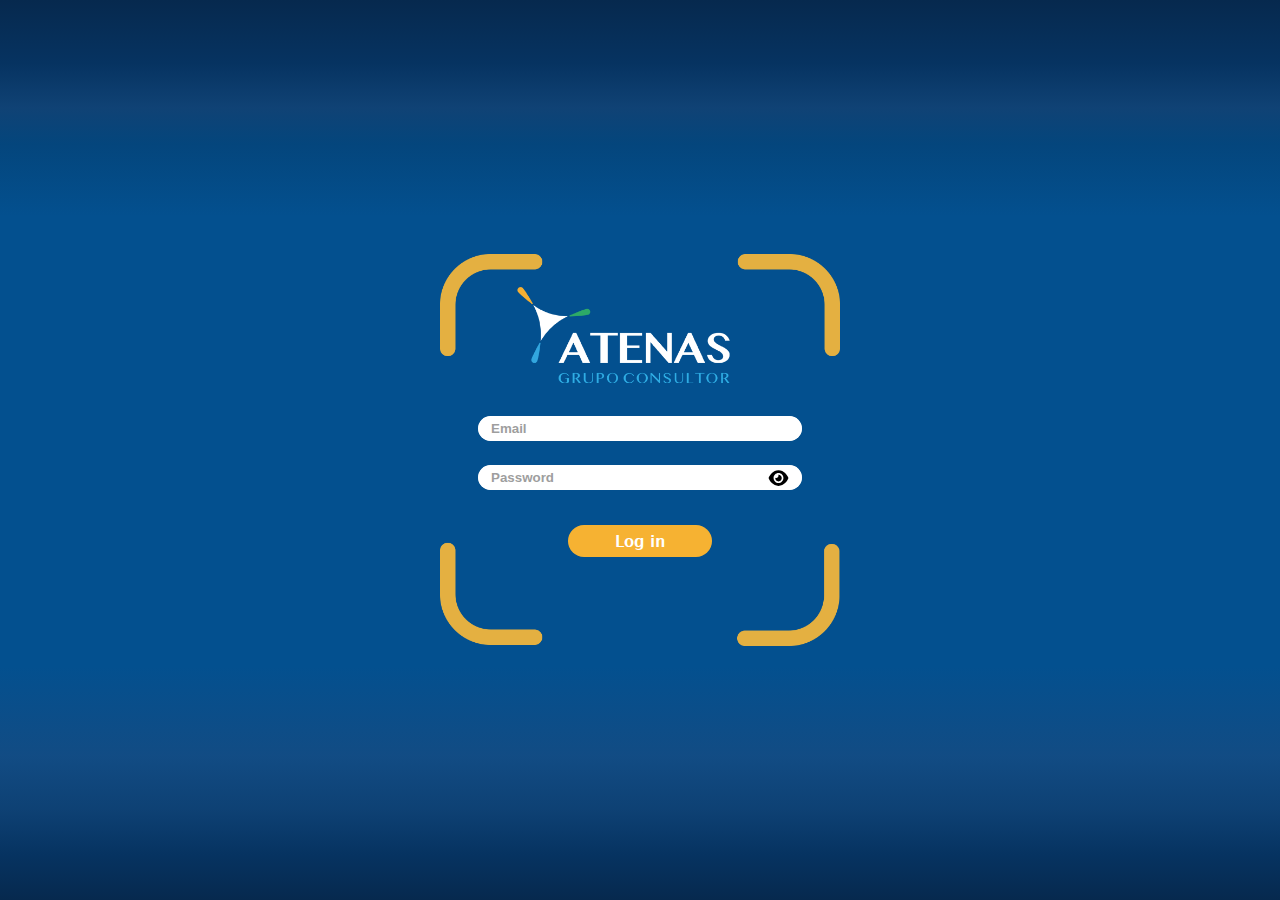
<file: index.html>
<!DOCTYPE html>
<html lang="en">

<head>
    <meta charset="UTF-8">
    <meta http-equiv="X-UA-Compatible" content="IE=edge">
    <meta name="viewport" content="width=device-width, initial-scale=1.0">

    <link rel="shortcut icon" href="./landing/Images/ATS_LOGO_VECTOR-02.png" type="image/x-icon">
    <link rel="stylesheet" href="./landing/CSS/style.css">


    <title>|ATENAS| Log in</title>
</head>

<body>
    <main>
        <section class="card">
            <div class="card-login">
                <form action="log in" method="post" class="form-body">
                    <div class="form">
                        <div class="form-group">
                            <input type="email" name="email" class="form-control" id="exampleInputEmail1" placeholder="Email">
                        </div>
                        <div class="form-group">
                            <input type="password" name="password" class="form-control" id="exampleInputPassword1" placeholder="Password">
                            <img id="solid" class="eye-show" onclick="mostrarPWD()" src="./landing/favicon/eye-solid.svg" alt="Mostrar Contraseña">
                            <img onclick="mostrarPWD()" style="visibility: hidden;" id="slash" class="eye-show" src="./landing/favicon/eye-slash-solid.svg" alt="Mostrar Contraseña">

                        </div>
                    </div>
                    <div class="buttons">
                        <button onclick=Login() type="button" class="interaction log-in"><a href="./home.html">Log in</a></button>
                    </div>
                </form>
            </div>

        </section>

    </main>
    <script>
        // ---- script show password ---- //
        const eye_solid = document.getElementById('solid');
        const eye_slash = document.getElementById('slash');

        eye_solid.addEventListener('click', () => {
            eye_slash.style.visibility = "visible";
            eye_solid.style.visibility = "hidden"
        });
        eye_slash.addEventListener('click', () => {
            eye_solid.style.visibility = "visible"
            eye_slash.style.visibility = "hidden"
        })

        function mostrarPWD() {
            var x = document.getElementById("exampleInputPassword1");
            if (x.type === "password") {
                x.type = "text";
            } else {
                x.type = "password";
            }
        }
    </script>
</body>

</html>
</file>
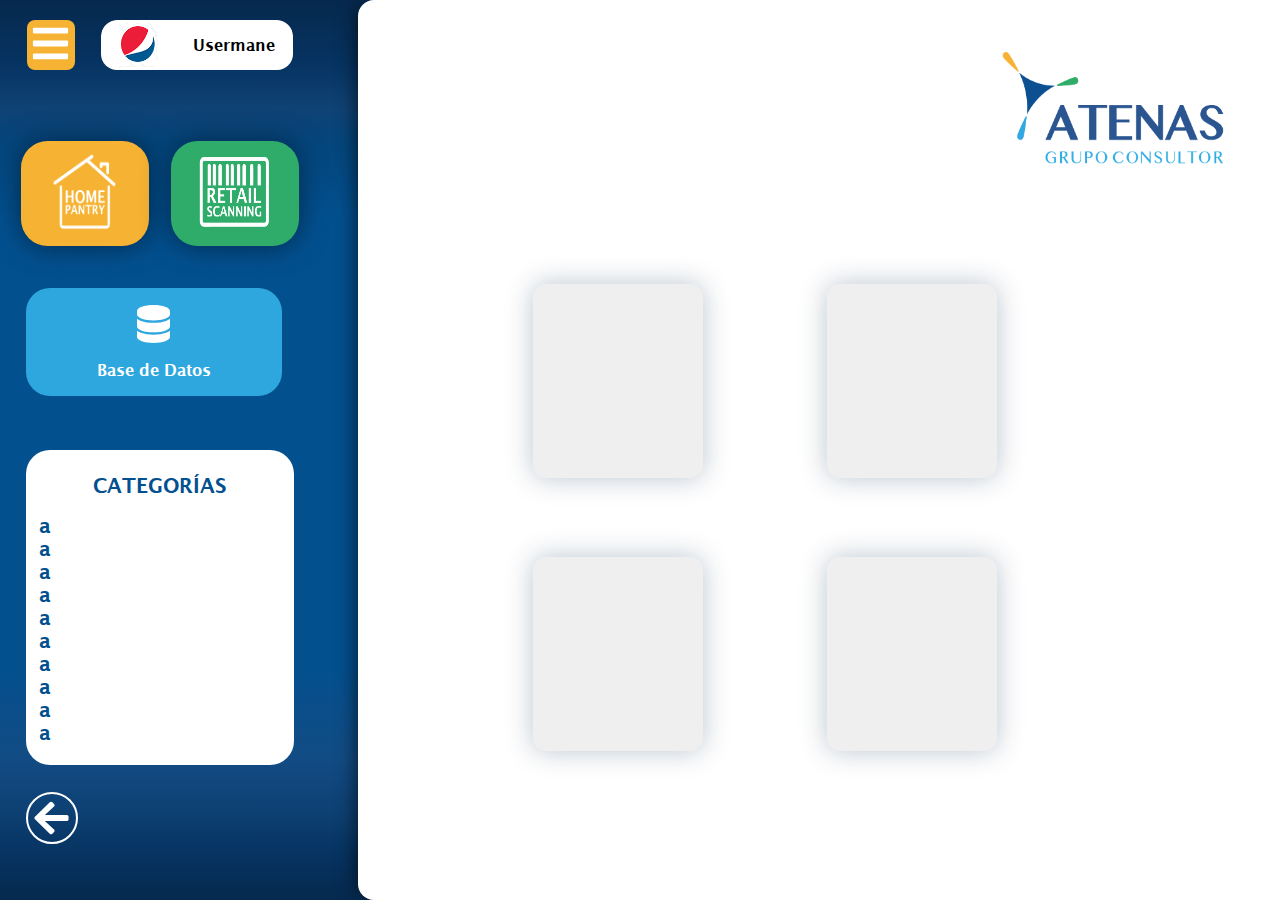
<file: data-shortcut.html>
<!DOCTYPE html>
<html lang="en">

<head>
    <meta charset="UTF-8">
    <meta http-equiv="X-UA-Compatible" content="IE=edge">
    <meta name="viewport" content="width=device-width, initial-scale=1.0">

    <link rel="stylesheet" href="./landing/CSS/style-data-shortcut.css">

    <title>Document</title>
</head>

<body>
    <main>
        <header class="components-header">

            <img class="atenas-logo" src="./landing/Images/logo-atenas_blanco.png" alt="Atenas Grupo Consultor">
            <img class="logo-atenas" src="./landing/Images/ATS_Logo-Atenas.png" alt="Atenas Grupo Consultor">
        </header>
        <aside id="select-of-categories">
            <div id="select">
                <img src="./landing/favicon/caret-down-solid.svg" alt="Desplegar Categorías">
                <p>
                    CATEGORÍAS
                </p>

                <div id="options-of-selection">
                    <p>a</p>
                    <p>a</p>
                    <p>a</p>
                    <p>a</p>
                    <p>a</p>
                    <p>a</p>
                    <p>a</p>
                    <p>a</p>
                    <p>a</p>
                    <p>a</p>
                    <p>a</p>
                    <p>a</p>
                    <p>a</p>
                    <p>a</p>
                </div>
            </div>


        </aside>
        <article class="services">
            <section class="primary-services">
                <button class="home">
                    <a href="data-shortcut.html?name=Reporte-Express/Home-Pantry">
                       <img onclick="change()" id="home-pantry" src="./landing/Images/logos_BLANCO-homepantry.png" alt="Home Pantry">
                    </a>
            </button>

                <button class="scanning">
                <a href="data-shortcut.html?name=Reporte-Express/Restail-Scanning" >
                    <img onclick="change()"  id="retailscanning" src="./landing/Images/logos_BLANCO-retailsscanning.png" alt="Retail Scanning">
                </a>
            </button>

            </section>
            <article id="database">
                <a href="./data.html">
                    <img src="./landing/favicon/database-solid.svg" alt="Database">
                    <p>Base de Datos</p>
                </a>

            </article>
            <section class="complementary-services">
                <div class="buttons-complementary" id="buttons-complementary">

                    <aside id="modal">

                    </aside>

                    <button id="icon-uno">
                        <div id="element-icon-uno"></div>
                        <div  id="infouno"></div>                        

                    </button>

                    <button id="icon-dos"> 
                        <div id="element-icon-dos"></div>
                        <div  id="infodos"></div> 
                    </button>

                    <button id="icon-cuatro"> 
                        <div id="element-icon-tres"></div>
                        <div  id="infotres"></div> 
                    </button>
                    <button id="icon-tres">
                        <div id="element-icon-cuatro"></div>
                        <div  id="infocuatro"></div> 
                    </button>

                </div>
            </section>
            <button id="previous">
                <a href="./home.html">
                    <img src="./landing/favicon/arrow-left-solid.svg" alt="Previous Page">
                </a>
            </button>
        </article>

        <aside class="modificable" id="desplegable">
            <div class="user" id="boton">
                <div class="content-user">
                    <img src="./landing/Images/provisional.png" alt="Menu">
                    <p>Usermane</p>
                </div>
            </div>

            <div class="content-modi">
                <div class="bottons-menu">
                    <img id="cancel-menu" src="./landing/favicon/times-solid.svg" alt="Cancel Menu Icon">
                    <img id="menu" src="./landing/favicon/bars-solid-movile.svg" alt="Menu Icon">
                </div>
                <div class="home-page" id="home-paage">
                    <svg id="home-page" aria-hidden="true" focusable="false" data-prefix="fas" data-icon="home" class="svg-inline--fa fa-home fa-w-18" role="img" xmlns="http://www.w3.org/2000/svg" viewBox="0 0 576 512">
                        <path id="home-page-int"  fill="#fff" d="M280.37 148.26L96 300.11V464a16 16 0 0 0 16 16l112.06-.29a16 16 0 0 0 15.92-16V368a16 16 0 0 1 16-16h64a16 16 0 0 1 16 16v95.64a16 16 0 0 0 16 16.05L464 480a16 16 0 0 0 16-16V300L295.67 148.26a12.19 12.19 0 0 0-15.3 0zM571.6 251.47L488 182.56V44.05a12 12 0 0 0-12-12h-56a12 12 0 0 0-12 12v72.61L318.47 43a48 48 0 0 0-61 0L4.34 251.47a12 12 0 0 0-1.6 16.9l25.5 31A12 12 0 0 0 45.15 301l235.22-193.74a12.19 12.19 0 0 1 15.3 0L530.9 301a12 12 0 0 0 16.9-1.6l25.5-31a12 12 0 0 0-1.7-16.93z"></path>
                    </svg>

                </div>
                <div class="user-icon" id="user-icoon">
                    <svg id="user-icon" aria-hidden="true" focusable="false" data-prefix="fas" data-icon="user" class="svg-inline--fa fa-user fa-w-14" role="img" xmlns="http://www.w3.org/2000/svg" viewBox="0 0 448 512">
                        <path id="user-icon-int" fill="#fff" d="M224 256c70.7 0 128-57.3 128-128S294.7 0 224 0 96 57.3 96 128s57.3 128 128 128zm89.6 32h-16.7c-22.2 10.2-46.9 16-72.9 16s-50.6-5.8-72.9-16h-16.7C60.2 288 0 348.2 0 422.4V464c0 26.5 21.5 48 48 48h352c26.5 0 48-21.5 48-48v-41.6c0-74.2-60.2-134.4-134.4-134.4z"></path>
                    </svg>
                </div>

            </div>

        </aside>

        <section class="menu" id="menu-des">
            <ul>
                <li> <a href="#">ELEMENTO DE LISTA</a> </li>
                <li> <a href="#">ELEMENTO DE LISTA</a> </li>
                <li> <a href="#">ELEMENTO DE LISTA</a> </li>
                <li> <a href="#">ELEMENTO DE LISTA</a> </li>
                <li> <a href="#">ELEMENTO DE LISTA</a> </li>
                <li> <a href="#">ELEMENTO DE LISTA</a> </li>
                <li> <a href="#">ELEMENTO DE LISTA</a> </li>
                <li> <a href="./index.html">Sign Out</a> </li>
            </ul>
        </section>


    </main>
    <script src="./landing/Js/data-shortcut.js"></script>



</body>

</html>
</file>
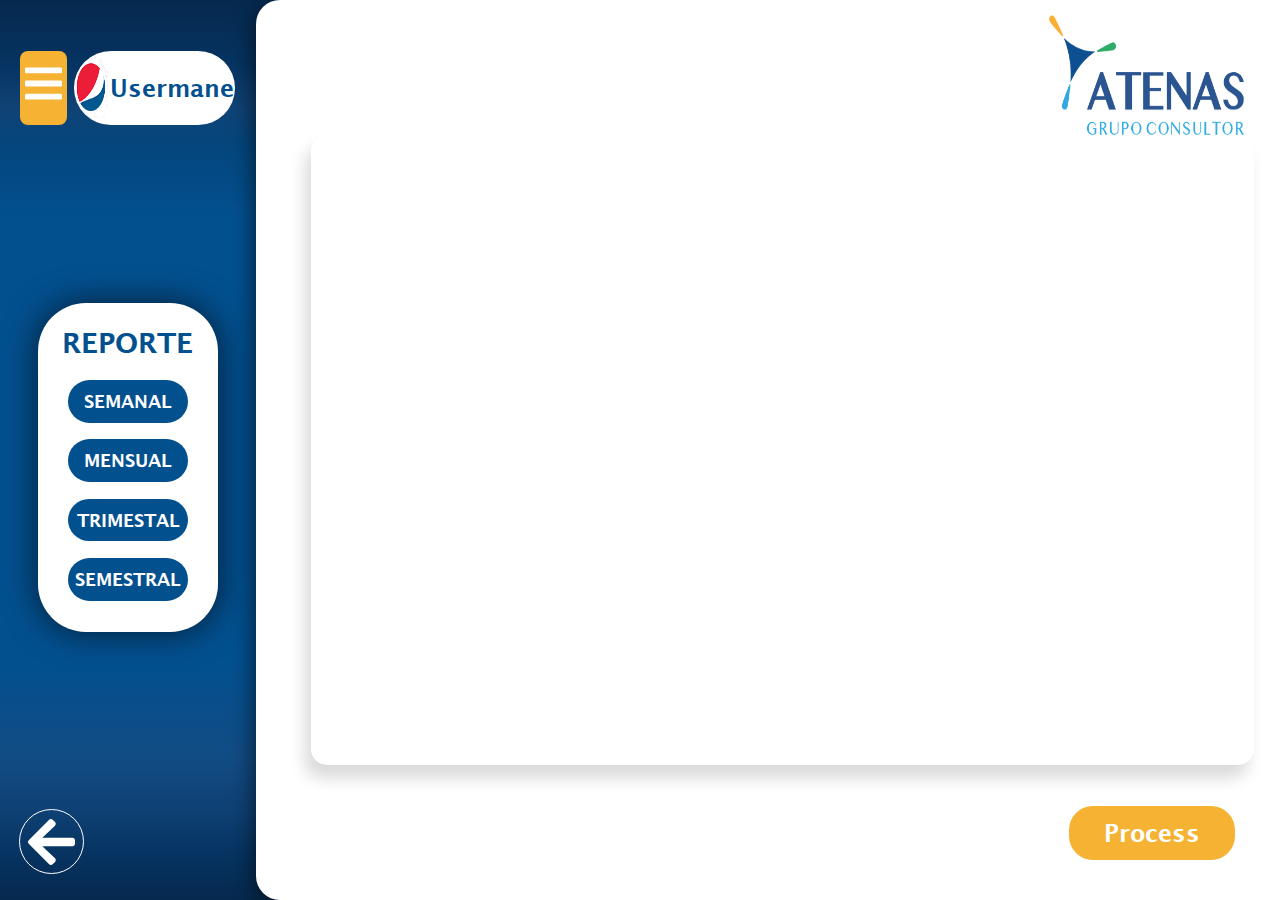
<file: data.html>
<!DOCTYPE html>
<html lang="en">

<head>
    <meta charset="UTF-8">
    <meta http-equiv="X-UA-Compatible" content="IE=edge">
    <meta name="viewport" content="width=device-width, initial-scale=1.0">

    <link rel="shortcut icon" href="./landing/Images/ATS_LOGO_VECTOR-02.png" type="image/x-icon">

    <link rel="stylesheet" href="./landing/CSS/style-data.css">

    <title></title>
</head>

<body>
    <main>

        <section class="container-of-table">
            <header>
                <img src="./landing/Images/ATS_Logo-Atenas.png" alt="Atenas Logo">
            </header>
            <article class="table-of-data">
                <div class="cards-of-data">

                </div>
            </article>
            <button id="process" type="submit"><a href="./view-data.html">Process</a> </button>

        </section>



        <aside id="drop-down">
            <div class="user">
                <div class="content-user">
                    <img id="user-logo" src="./landing/Images/provisional.png" alt="User Logo">
                    <p id="user-name">Usermane</p>
                </div>
                <div class="content-modi">
                    <div class="bottons-menu">
                        <img id="cancel-menu" src="./landing/favicon/times-solid.svg" alt="Cancel Menu Icon">
                        <img id="menu" src="./landing/favicon/bars-solid-movile.svg" alt="Menu Icon">
                    </div>
                </div>
            </div>
            <div id="shortcut-menu" class="shortcut-menu">

            </div>

            <section class="reports-or-categories">
                <article id="select-options"></article>
            </section>
            <button id="previous">
            <a href="./services.html">
                <img src="./landing/favicon/arrow-left-solid.svg" alt="Previous Page">
            </a>
        </button>


        </aside>

        <section class="menu" id="menu-des">
            <ul>
                <li> <a href="#">ELEMENTO DE LISTA</a> </li>
                <li> <a href="#">ELEMENTO DE LISTA</a> </li>
                <li> <a href="#">ELEMENTO DE LISTA</a> </li>
                <li> <a href="#">ELEMENTO DE LISTA</a> </li>
                <li> <a href="#">ELEMENTO DE LISTA</a> </li>
                <li> <a href="#">ELEMENTO DE LISTA</a> </li>
                <li> <a href="#">ELEMENTO DE LISTA</a> </li>
                <li> <a href="./index.html">Sign Out</a> </li>
            </ul>
        </section>


    </main>
    <script src="./landing/Js/data.js"></script>
</body>

</html>
</file>
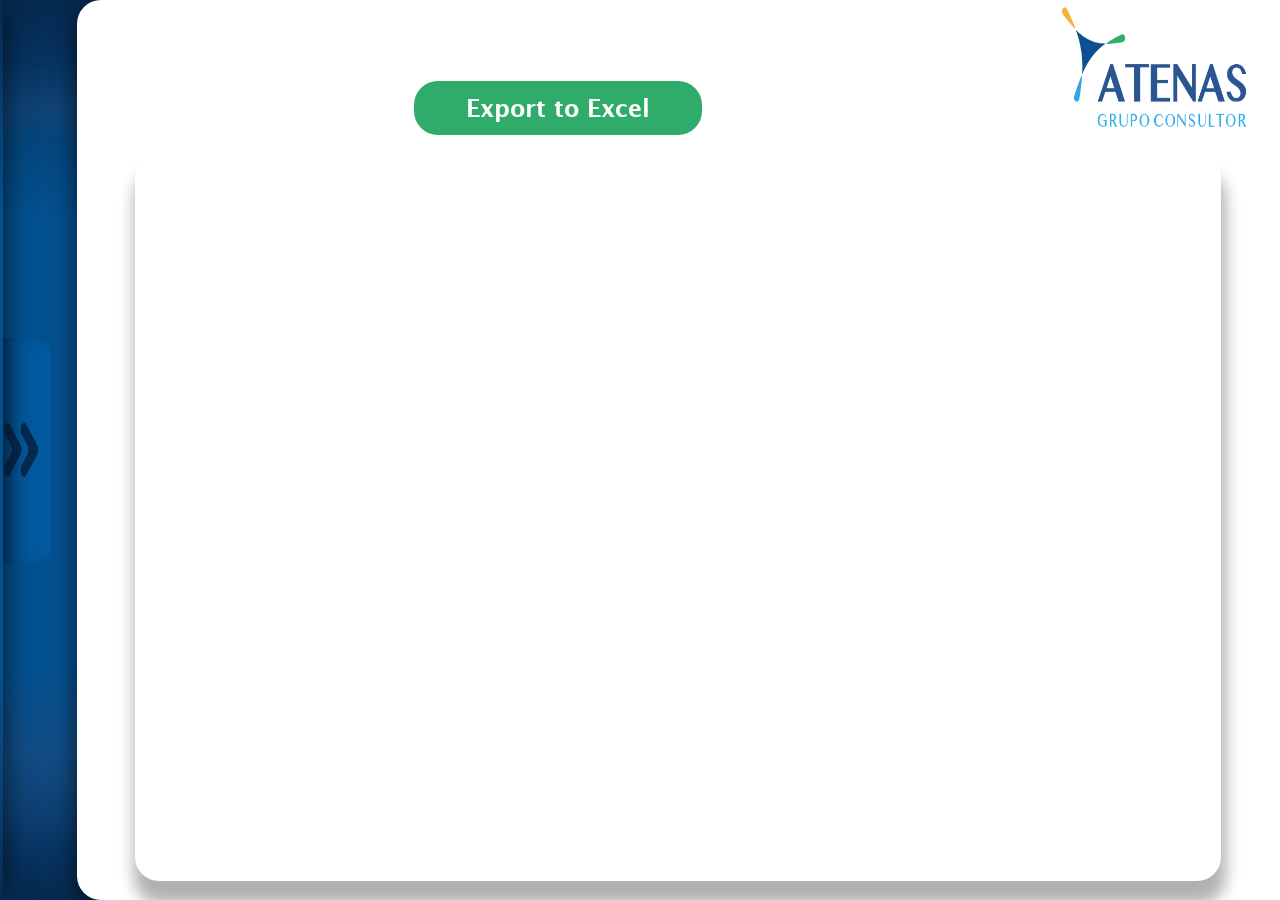
<file: view-data.html>
<!DOCTYPE html>
<html lang="en">

<head>
    <meta charset="UTF-8">
    <meta http-equiv="X-UA-Compatible" content="IE=edge">
    <meta name="viewport" content="width=device-width, initial-scale=1.0">

    <link rel="shortcut icon" href="./landing/Images/ATS_LOGO_VECTOR-02.png" type="image/x-icon">

    <link rel="stylesheet" href="./landing/CSS/style-viewdata.css">

    <title></title>


</head>

<body>
    <main>
        <section id="container-dropdow">

            <div class="button-background">
                <div id="button-dropdown">
                    <img id="rotate" src="./landing/Images/arrow-white.png" alt="">

                </div>
            </div>
            <aside id="drop-down">

                <div class="elements-dropdown">
                    <div class="user">
                        <div class="content-user">
                            <img id="user-logo" src="./landing/Images/provisional.png" alt="User Logo">
                            <p id="user-name">Usermane</p>
                        </div>
                        <div class="content-modi">
                            <div class="bottons-menu">
                                <img id="cancel-menu" src="./landing/favicon/times-solid.svg" alt="Cancel Menu Icon">
                                <img id="menu" src="./landing/favicon/bars-solid-movile.svg" alt="Menu Icon">
                            </div>
                        </div>
                    </div>

                    <div id="shortcut-menu" class="shortcut-menu"> </div>

                    <div id="slect-options" class="reports-or-categories">

                    </div>
                    <button id="previous">
            <a href="./data.html">
                <img src="./landing/favicon/arrow-left-solid.svg" alt="Previous Page">
            </a>
        </button>


            </aside>
        </section>


        <section class="container-of-table">
            <header>
                <img src="./landing/Images/ATS_Logo-Atenas.png" alt="Atenas Logo">
            </header>
            <article class="table-of-data">

                <div class="cards-of-data">

                </div>
            </article>

            <button id="export">Export to Excel</button>

        </section>





        <section class="menu" id="menu-des">
            <ul>
                <li> <a href="#">ELEMENTO DE LISTA</a> </li>
                <li> <a href="#">ELEMENTO DE LISTA</a> </li>
                <li> <a href="#">ELEMENTO DE LISTA</a> </li>
                <li> <a href="#">ELEMENTO DE LISTA</a> </li>
                <li> <a href="#">ELEMENTO DE LISTA</a> </li>
                <li> <a href="#">ELEMENTO DE LISTA</a> </li>
                <li> <a href="#">ELEMENTO DE LISTA</a> </li>
                <li> <a href="./index.html">Sign Out</a> </li>
            </ul>
        </section>

    </main>
    <script src="./landing/Js/view-data.js"></script>

</body>

</html>
</file>
<file: landing/CSS/style.css>
@font-face {
    font-family: 'Lucida Sans Demibold Roman';
    src: url(../fonts/Lucida\ Sans\ Demibold\ Roman.ttf) format('TRUETYPE');
    font-style: normal;
    font-weight: 600;
}

* {
    padding: 0;
    margin: 0;
    box-sizing: border-box;
    overflow: hidden;
}

main {
    width: 100vw;
    height: 100vh;
    background: rgb(6, 41, 78);
    background: linear-gradient(180deg, rgba(6, 41, 78, 1) 0%, rgba(6, 51, 97, 1) 7%, rgba(9, 61, 113, 0.9724264705882353) 12%, rgba(3, 69, 124, 0.9948354341736695) 16%, rgba(3, 80, 143, 1) 24%, rgba(3, 80, 143, 1) 74%, rgba(10, 70, 128, 0.97) 84%, rgba(9, 61, 113, 0.98) 90%, rgba(6, 51, 97, 1) 95%, rgba(6, 41, 78, 1) 100%);
    display: flex;
    align-items: center;
    justify-content: center;
}

.card {
    height: 65%;
    width: 90%;
    display: flex;
    align-items: center;
    justify-content: center;
    background-image: url(../Images/logo-cuadro.png);
    background-repeat: no-repeat;
    background-size: 100%;
    background-position: center;
}

.card-login {
    position: relative;
    top: 16%;
    width: 90%;
    height: 60%;
    display: flex;
    justify-content: center;
}

.eye-show {
    width: 7%;
    height: 7%;
    position: absolute;
    top: 31%;
    left: 85%;
}


/* modificacion */

.form-body {
    height: 70%;
    width: 100%;
    display: flex;
    flex-direction: column;
    align-items: center;
    justify-content: space-between;
}

.form-group {
    width: 100%;
    background: #ffff;
    border-radius: 2em;
    height: 20%;
}

.form {
    display: flex;
    flex-direction: column;
    justify-content: space-evenly;
    height: 70%;
    width: 90%;
}

.form-control {
    width: 100%;
    padding: 0 13px;
    height: 100%;
    border-radius: 2em;
    color: #000;
    opacity: .7;
    border: none;
    font-weight: 600;
}

.buttons {
    width: 100%;
    height: 30%;
    display: flex;
    justify-content: center;
    align-items: center;
}

.interaction {
    width: 40%;
    height: 60%;
    border-radius: 2em;
    border: none;
}

.log-in {
    background: #F6B232;
    font-family: 'Lucida Sans Demibold Roman', sans-serif;
    font-size: 16px;
}

.log-in:hover {
    cursor: pointer;
    background: #e49b15;
}

.log-in a {
    color: #ffff;
    text-decoration: none;
}

@media screen and (min-width: 400px) {
    .card {
        height: 420px;
        width: 400px;
    }
}

@media screen and (min-width: 1367px) {
    .card {
        height: 75%;
        width: 30%;
    }
    .card-login {
        top: 17%;
        width: 85%;
        height: 60%;
    }
    .form-group {
        height: 22%;
    }
    .form-control {
        font-size: 20px;
    }
    .log-in {
        font-size: 30px;
    }
}

@media screen and (min-width: 2000px) {
    .card-login {
        top: 25%;
        width: 80%;
        height: 65%;
    }
    .form-group {
        height: 26%;
    }
    .form-control {
        font-size: 24px;
        padding: 0 20px;
    }
}
</file>
<file: landing/CSS/style-data-shortcut.css>
@font-face {
    font-family: 'Lucida-Sans-Demibold-Roman';
    src: url(../fonts/Lucida\ Sans\ Demibold\ Roman.ttf) format('TRUETYPE');
    font-style: normal;
    font-weight: 600;
}

* {
    padding: 0;
    margin: 0;
    box-sizing: border-box;
    overflow: hidden;
    font-family: Lucida-Sans-Demibold-Roman, sans-serif;
}

main {
    width: 100vw;
    height: 100vh;
    background: rgb(6, 41, 78);
    background: linear-gradient(180deg, rgba(6, 41, 78, 1) 0%, rgba(6, 51, 97, 1) 7%, rgba(9, 61, 113, 0.9724264705882353) 12%, rgba(3, 69, 124, 0.9948354341736695) 16%, rgba(3, 80, 143, 1) 24%, rgba(3, 80, 143, 1) 74%, rgba(10, 70, 128, 0.97) 84%, rgba(9, 61, 113, 0.98) 90%, rgba(6, 51, 97, 1) 95%, rgba(6, 41, 78, 1) 100%);
    display: grid;
    grid-template-columns: repeat(5, 20%);
    grid-template-rows: 20% 5% 60% 15%;
    align-items: center;
    justify-items: center;
}

.components-header {
    grid-row: 1/2;
    grid-column: 2/5;
    width: 100%;
    height: 100%;
    display: flex;
    align-items: center;
    justify-content: center;
}

.atenas-logo {
    width: 100%;
    height: 80%;
}

.logo-atenas {
    display: none;
}

#select-of-categories {
    grid-row: 2/3;
    grid-column: 3/6;
    width: 100%;
    height: 100%;
    display: flex;
    align-items: center;
    justify-content: center;
    overflow: visible;
}

#select {
    width: 80%;
    height: 100%;
    color: #fff;
    background: #03508f;
    border-radius: 1em;
    display: flex;
    align-items: center;
    justify-content: space-evenly;
    -webkit-box-shadow: 0px 0px 27px 1px rgba(2, 44, 78, 0.99);
    box-shadow: 0px 0px 27px 1px rgba(2, 44, 78, 0.99);
}

#select img {
    width: 15%;
    height: 100%;
}

.services {
    grid-column: 1/6;
    grid-row: 3/4;
    width: 90%;
    height: 100%;
    display: flex;
    flex-direction: column;
    align-items: center;
    justify-content: space-evenly;
    overflow: visible;
}

.primary-services {
    display: flex;
    align-items: center;
    justify-content: space-between;
    overflow: visible;
    width: 95%;
    height: 20%;
}

.home {
    width: 45%;
    height: 100%;
    border-radius: 1.5em;
    border: none;
    background: #F6B232;
    -webkit-box-shadow: 0px 0px 27px 1px rgba(2, 44, 78, 0.99);
    box-shadow: 0px 0px 27px 1px rgba(2, 44, 78, 0.99);
}

#home-pantry {
    width: 50%;
    height: 75%;
}

.scanning {
    width: 45%;
    height: 100%;
    border-radius: 1.5em;
    border: none;
    background: #2FAC6A;
    -webkit-box-shadow: 0px 0px 27px 1px rgba(2, 44, 78, 0.99);
    box-shadow: 0px 0px 27px 1px rgba(2, 44, 78, 0.99);
}

.scanning a {
    display: flex;
    align-items: center;
    justify-content: center;
    width: 100%;
    height: 100%;
}

#retailscanning {
    width: 60%;
    height: 75%;
}

.complementary-services {
    width: 100%;
    height: 75%;
    overflow: visible;
}

.buttons-complementary {
    display: grid;
    grid-template-columns: 48% 48%;
    grid-template-rows: 45% 45%;
    grid-gap: 5%;
    align-items: center;
    justify-items: center;
    width: 100%;
    height: 100%;
    overflow: visible;
}

#icon-dos,
#icon-uno,
#icon-tres,
#icon-cuatro {
    width: 87%;
    height: 87%;
    border-radius: 1em;
    border: none;
    display: flex;
    justify-content: center;
    -webkit-box-shadow: 0px 0px 27px 1px rgba(2, 44, 78, 0.25);
    box-shadow: 0px 0px 27px 1px rgba(2, 44, 78, 0.25);
}

.botones-2 {
    text-decoration: none;
    color: #03508f;
    font-weight: bolder;
    display: flex;
    flex-direction: column;
    align-items: center;
    justify-content: space-evenly;
    width: 58%;
    height: 100%;
    font-size: 12px;
}

.botones-1-3-4 {
    text-decoration: none;
    color: #03508f;
    font-weight: bolder;
    display: flex;
    flex-direction: column;
    align-items: center;
    justify-content: space-evenly;
    width: 80%;
    height: 100%;
    font-size: 12px;
}

#element-icon-dos,
#element-icon-uno,
#element-icon-tres,
#element-icon-cuatro {
    width: 100%;
    height: 100%;
    display: flex;
    justify-content: center;
    align-items: center;
}

#element-icon-dos img {
    width: 70%;
    height: 40%;
}

#icon-uno img {
    width: 55%;
    height: 52%;
}

#icon-tres img {
    width: 45%;
    height: 55%;
}

#icon-cuatro img {
    width: 35%;
    height: 50%;
}

.info {
    z-index: 1000;
    width: 10%;
    height: 100%;
}

#desplegable {
    grid-column: 1/6;
    grid-row: 4/5;
    width: 100%;
    height: 100%;
    display: flex;
    flex-direction: column;
    align-items: center;
    position: relative;
    top: 50%;
}

.user {
    width: 45%;
    height: 50%;
}

.content-user {
    width: 100%;
    height: 100%;
    display: flex;
    justify-content: space-around;
    align-items: center;
    background: #fff;
    border-top-left-radius: 1em;
    border-top-right-radius: 1em;
}

.content-user img {
    width: 25%;
    height: 90%;
}

.content-modi {
    width: 100%;
    height: 50%;
    background: #F6B232;
    display: flex;
    justify-content: space-evenly;
    align-items: center;
}

.bottons-menu {
    width: 15%;
    height: 90%;
}

#cancel-menu {
    position: relative;
    top: 5%;
    left: 5%;
    width: 90%;
    height: 90%;
    visibility: hidden;
}

#menu {
    position: relative;
    top: -95%;
    left: 5%;
    width: 90%;
    height: 90%;
}

.home-page {
    width: 12%;
    height: 80%;
}

.user-icon {
    width: 10%;
    height: 80%;
}

.menu {
    position: absolute;
    top: 22%;
    left: -80%;
    width: 230px;
    height: 70%;
    background: #fff;
    z-index: 3;
    display: flex;
    align-items: center;
    justify-content: center;
    border-top-right-radius: 1em;
    border-bottom-right-radius: 1em;
}

.menu ul {
    width: 90%;
    height: 100%;
    display: flex;
    flex-direction: column;
    justify-content: space-evenly;
}

.menu ul li {
    list-style: none;
    border-radius: 1em;
    height: 9%;
    display: flex;
    align-items: center;
    justify-content: center;
}

.menu ul li:hover {
    background: #2FAC6A;
}

.menu ul li a {
    text-decoration: none;
    font-size: 14px;
    color: #03508f;
}

.menu ul li a:hover {
    color: #fff;
}

#database {
    width: 20%;
    height: 12%;
    background: #2EA7DF;
    border-radius: 1.5em;
    position: absolute;
    top: 32%;
    left: 2%;
    color: #fff;
}

#database a {
    width: 100%;
    height: 100%;
    display: flex;
    flex-direction: column;
    align-items: center;
    justify-content: space-evenly;
    color: #fff;
    text-decoration: none;
}

#database img {
    width: 20%;
    height: 35%;
}

#previous {
    display: none;
}

@media screen and (min-width: 992px) and (min-height: 600px) {
    main {
        grid-template-columns: 100%;
        grid-template-rows: 100%;
    }
    .components-header {
        position: absolute;
        top: 5%;
        left: 78%;
        width: 18%;
        height: 14%;
    }
    .atenas-logo {
        display: none;
    }
    .logo-atenas {
        display: block;
        width: 100%;
        height: 100%;
    }
    .services {
        grid-column: 1/3;
        grid-row: 1/3;
        width: 100%;
        height: 100%;
        flex-direction: row;
        align-items: unset;
    }
    .primary-services {
        width: 25%;
        height: 13%;
        justify-content: space-evenly;
        position: relative;
        top: 15%;
    }
    .home,
    .scanning {
        width: 40%;
        height: 90%;
        border-radius: 2em;
    }
    .complementary-services {
        margin-left: 3%;
        width: 72%;
        height: 100%;
        background: #fff;
        border-top-left-radius: 1em;
        border-bottom-left-radius: 1em;
        -webkit-box-shadow: -10px 0px 17px -6px rgba(0, 0, 0, 0.5);
        box-shadow: -10px 0px 17px -6px rgba(0, 0, 0, 0.5);
    }
    .buttons-complementary {
        width: 55%;
        height: 55%;
        position: relative;
        left: 15%;
        top: 30%;
        grid-gap: 10%;
    }
    #icon-dos,
    #icon-uno,
    #icon-tres,
    #icon-cuatro {
        width: 70%;
    }
    #icon-dos img {
        width: 65%;
    }
    #infouno {
        width: 5%;
        height: 8%;
        position: absolute;
        top: 32%;
        left: 35%;
        z-index: 100;
    }
    #infodos {
        width: 5%;
        height: 8%;
        position: absolute;
        top: 32%;
        left: 93%;
        z-index: 1000;
    }
    #infotres {
        width: 5%;
        height: 8%;
        position: absolute;
        top: 87%;
        left: 35%;
        z-index: 100;
    }
    #infocuatro {
        width: 5%;
        height: 8%;
        position: absolute;
        top: 87%;
        left: 93%;
        z-index: 100;
    }
    #infouno iframe,
    #infodos iframe,
    #infotres iframe,
    #infocuatro iframe {
        display: block;
        width: 100%;
        height: 100%;
    }
    #modal {
        width: 40%;
        height: 50%;
        border-radius: 1.5em;
        position: absolute;
        background: #062f59;
        opacity: .8;
        display: none;
    }
    #desplegable {
        position: absolute;
        top: 0%;
        left: 0%;
        flex-direction: row-reverse;
        height: 10%;
        width: 25%;
        justify-content: space-evenly;
    }
    .user {
        width: 60%;
        border-radius: 1em;
        height: 55%;
    }
    .content-user img {
        width: 20%;
    }
    .content-modi {
        width: 15%;
        border-radius: .5em;
        height: 55%;
    }
    .bottons-menu {
        width: 90%;
    }
    .home-page,
    .user-icon {
        display: none;
    }
    .menu {
        top: 20%;
        height: 80%;
    }
    #select-of-categories {
        position: absolute;
        left: 2%;
        top: 50%;
        width: 21%;
        height: 35%;
        border-radius: 1.5em;
        background: #fff;
        display: flex;
        align-items: center;
        justify-content: center;
    }
    #select {
        width: 90%;
        height: 90%;
        flex-direction: column;
        justify-content: space-around;
        background: transparent;
        box-shadow: none;
    }
    #select p {
        color: #03508f;
        font-size: 20px;
    }
    #select img {
        display: none;
        height: 20%;
    }
    #options-of-selection {
        width: 100%;
        height: 80%;
        overflow-y: scroll;
    }
    #options-of-selection::-webkit-scrollbar {
        -webkit-appearance: none;
    }
    #options-of-selection::-webkit-scrollbar:vertical {
        width: 10px;
    }
    #options-of-selection::-webkit-scrollbar-button:increment,
    #options-of-selection::-webkit-scrollbar-button {
        display: none;
    }
    #options-of-selection::-webkit-scrollbar:horizontal {
        height: 10px;
    }
    #options-of-selection::-webkit-scrollbar-thumb {
        background-color: #575756;
        border-radius: 20px;
        border: 2px solid #f1f2f3;
    }
    #options-of-selection::-webkit-scrollbar-track {
        border-radius: 10px;
    }
    #previous {
        position: fixed;
        top: 88%;
        left: 2%;
        width: 52px;
        height: 52px;
        border-radius: 50%;
        border: 2px solid #fff;
        background: transparent;
        display: flex;
        align-items: center;
        justify-content: center;
    }
    #previous a {
        width: 80%;
        height: 80%;
    }
    #previous img {
        width: 100%;
        height: 100%;
    }
}
</file>
<file: landing/CSS/style-data.css>
@font-face {
    font-family: 'Lucida-Sans-Demibold-Roman';
    src: url(../fonts/Lucida\ Sans\ Demibold\ Roman.ttf) format('TRUETYPE');
    font-style: normal;
}

* {
    padding: 0;
    margin: 0;
    box-sizing: border-box;
    overflow: hidden;
    font-family: Lucida-Sans-Demibold-Roman, sans-serif;
}

@media screen and (min-width: 992px) {
    main {
        width: 100vw;
        height: 100vh;
        background: rgb(6, 41, 78);
        background: linear-gradient(180deg, rgba(6, 41, 78, 1) 0%, rgba(6, 51, 97, 1) 7%, rgba(9, 61, 113, 0.9724264705882353) 12%, rgba(3, 69, 124, 0.9948354341736695) 16%, rgba(3, 80, 143, 1) 24%, rgba(3, 80, 143, 1) 74%, rgba(10, 70, 128, 0.97) 84%, rgba(9, 61, 113, 0.98) 90%, rgba(6, 51, 97, 1) 95%, rgba(6, 41, 78, 1) 100%);
        display: flex;
        flex-direction: row-reverse;
    }
    .container-of-table {
        grid-row: 1/4;
        grid-column: 3/6;
        background: #fff;
        width: 80%;
        height: 100%;
        align-items: center;
        justify-items: center;
        border-top-left-radius: 1.5em;
        border-bottom-left-radius: 1.5em;
        display: grid;
        grid-template-columns: 1fr 25%;
        grid-template-rows: 15% 70% 15%;
        -webkit-box-shadow: -4px 6px 20px 0px rgba(0, 0, 0, 0.49);
        box-shadow: -4px 6px 20px 0px rgba(0, 0, 0, 0.49);
    }
    header {
        margin: 15px 10px 0 0;
        grid-column: 2/3;
        grid-row: 1/2;
        width: 100%;
        height: 100%;
        display: flex;
        align-items: center;
        justify-content: center;
    }
    header img {
        width: 80%;
        height: 100%;
    }
    .table-of-data {
        grid-column: 1/3;
        grid-row: 2/3;
        display: flex;
        align-items: center;
        justify-content: flex-end;
        overflow: visible;
        height: 100%;
        width: 95%;
    }
    .cards-of-data {
        width: 97%;
        height: 100%;
        display: flex;
        flex-direction: row;
        flex-wrap: wrap;
        border-radius: 1em;
        -webkit-box-shadow: -6px 13px 16px 0px rgba(0, 0, 0, 0.15);
        box-shadow: -6px 13px 16px 0px rgba(0, 0, 0, 0.15);
    }
    #process {
        grid-row: 3/4;
        grid-column: 2/3;
        border: none;
        border-radius: 1em;
        background: #F6B232;
        height: 40%;
        width: 65%;
        font-size: 17px;
    }
    #process a {
        color: #fff;
        text-decoration: none;
    }
    #process a:hover {
        color: #F6B232;
    }
    #process:hover {
        background: #fff;
        border: solid 2px #F6B232;
    }
    #drop-down {
        height: 100%;
        width: 20%;
        background: transparent;
        display: flex;
        flex-direction: column;
        align-items: center;
        justify-content: space-between;
        padding: 4% 0% 2%;
    }
    .shortcut-menu {
        width: 180px;
        height: 180px;
        display: none;
    }
    .user {
        grid-row: 1/2;
        grid-column: 1/3;
        width: 90%;
        height: 8%;
        display: flex;
        flex-direction: row-reverse;
        align-items: center;
        justify-content: space-evenly;
    }
    .content-user {
        width: 70%;
        height: 100%;
        display: flex;
        align-items: center;
        justify-content: space-around;
        background: #fff;
        border-radius: 2em;
    }
    #user-logo {
        width: 20%;
        height: 85%;
    }
    #user-name {
        color: #03508f;
    }
    .content-modi {
        width: 20%;
        height: 100%;
        background: #F6B232;
        border-radius: .5em;
    }
    .bottons-menu {
        width: 100%;
        height: 100%;
    }
    #menu {
        position: relative;
        top: -90%;
        left: 10%;
        width: 80%;
        height: 80%;
        z-index: 4;
    }
    #cancel-menu {
        z-index: 2;
        position: relative;
        top: 5%;
        left: 5%;
        width: 90%;
        height: 90%;
        visibility: hidden;
    }
    .menu {
        height: 80%;
        width: 20%;
        position: fixed;
        top: 20%;
        left: -25%;
        background: #fff;
        border-top-right-radius: 1em;
        border-bottom-right-radius: 1em;
        display: flex;
        justify-content: center;
    }
    .menu ul {
        display: flex;
        flex-direction: column;
        align-items: center;
        justify-content: space-evenly;
        width: 90%;
        height: 100%;
        list-style: none;
    }
    .menu ul li {
        width: 90%;
        height: 7%;
        border-radius: 1em;
    }
    .menu ul li:hover {
        background: #2FAC6A;
    }
    .menu ul li a {
        width: 100%;
        height: 100%;
        display: flex;
        justify-content: center;
        align-items: center;
        text-decoration: none;
        font-size: 16px;
        color: #022e52;
    }
    .menu ul li a:hover {
        color: #fff;
    }
    .reports-or-categories {
        background: #fff;
        border-radius: 2em;
        width: 80%;
        height: 40%;
        display: flex;
        align-items: center;
        justify-content: center;
        -webkit-box-shadow: 0px 0px 32px 2px rgba(0, 0, 0, 0.58);
        box-shadow: 0px 0px 32px 2px rgba(0, 0, 0, 0.58);
    }
    #previous {
        width: 45px;
        height: 45px;
        border-radius: 50%;
        border: 1px solid #fff;
        background: transparent;
        position: relative;
        left: -35%;
        top: 0%;
    }
    #previous a {
        display: flex;
        align-items: center;
        justify-content: center;
    }
    #previous img {
        width: 75%;
        height: 75%;
    }
    #select-options {
        width: 90%;
        height: 90%;
        display: flex;
        flex-direction: column;
        align-items: center;
        justify-content: space-around;
    }
    #tittle-services-options {
        color: #03508f;
        font-size: 24px;
        font-family: Lucida-Sans-Demibold-Roman, sans-serif;
    }
    #services-options {
        width: 100%;
        height: 80%;
        display: flex;
        flex-direction: column;
        align-items: center;
        justify-content: space-around;
    }
    .options {
        width: 80%;
        height: 17%;
        background: #03508f;
        display: flex;
        align-items: center;
        justify-content: center;
        border-radius: 1em;
        color: #fff;
        border: none;
    }
    .options:hover {
        background: #F6B232;
    }
}

@media screen and (min-width: 992px) and (min-height:769px) {
    .user {
        height: 9%;
    }
    .content-user {
        max-width: 350px;
        border-radius: 3em;
    }
    #user-logo {
        height: 80%;
    }
    .content-user p {
        font-size: 24px;
    }
    .reports-or-categories {
        border-radius: 3em;
        width: 70%;
        -webkit-box-shadow: 0px 0px 32px 2px rgba(0, 0, 0, 0.58);
        box-shadow: 0px 0px 32px 2px rgba(0, 0, 0, 0.58);
    }
    #previous {
        width: 65px;
        height: 65px;
        left: -30%;
        top: 0%;
    }
    #process {
        font-size: 24px
    }
    #tittle-services-options {
        font-size: 28px;
    }
    .options {
        width: 75%;
        height: 18%;
        border-radius: 2em;
        font-size: 18px;
        border: none;
    }
}
</file>
<file: landing/CSS/style-viewdata.css>
@font-face {
    font-family: 'Lucida-Sans-Demibold-Roman';
    src: url(../fonts/Lucida\ Sans\ Demibold\ Roman.ttf) format('TRUETYPE');
    font-style: normal;
    font-weight: 600;
}

* {
    padding: 0;
    margin: 0;
    box-sizing: border-box;
    overflow: hidden;
    font-family: Lucida-Sans-Demibold-Roman, sans-serif;
}

@media screen and (min-width: 992px) {
    main {
        width: 100vw;
        height: 100vh;
        background: #06294e;
        background: linear-gradient(180deg, rgba(6, 41, 78, 1) 0%, rgba(6, 51, 97, 1) 7%, rgba(9, 61, 113, 0.9724264705882353) 12%, rgba(3, 69, 124, 0.9948354341736695) 16%, rgba(3, 80, 143, 1) 24%, rgba(3, 80, 143, 1) 74%, rgba(10, 70, 128, 0.97) 84%, rgba(9, 61, 113, 0.98) 90%, rgba(6, 51, 97, 1) 95%, rgba(6, 41, 78, 1) 100%);
        display: flex;
    }
    .container-of-table {
        background: #fff;
        width: 94%;
        height: 100%;
        align-items: flex-end;
        justify-items: center;
        border-top-left-radius: 1.5em;
        border-bottom-left-radius: 1.5em;
        display: grid;
        grid-template-columns: 1fr 20%;
        grid-template-rows: 15% 10% 75%;
        -webkit-box-shadow: -4px 6px 20px 0px rgba(0, 0, 0, 0.49);
        box-shadow: -4px 6px 20px 0px rgba(0, 0, 0, 0.49);
        position: fixed;
        left: 6%;
    }
    header {
        margin: 15px 10px 0 0;
        grid-column: 2/3;
        grid-row: 1/2;
        width: 100%;
        height: 100%;
        display: flex;
        align-items: center;
        justify-content: center;
    }
    header img {
        width: 80%;
        height: 100%;
    }
    .table-of-data {
        grid-column: 1/3;
        grid-row: 2/4;
        display: flex;
        flex-direction: column;
        align-items: center;
        justify-content: center;
        overflow: visible;
        height: 100%;
        width: 95%;
    }
    .cards-of-data {
        width: 95%;
        height: 95%;
        display: flex;
        flex-direction: row;
        flex-wrap: wrap;
        border-radius: 1.5em;
        -webkit-box-shadow: 2px 20px 15px 3px rgba(0, 0, 0, 0.31);
        box-shadow: 2px 20px 15px 3px rgba(0, 0, 0, 0.31);
    }
    .buttons {
        grid-row: 1/2;
        grid-column: 1/2;
        width: 50%;
        height: 100%;
        display: flex;
        flex-direction: row;
        align-items: center;
        justify-content: space-evenly;
    }
    #export {
        border: none;
        border-radius: 1em;
        background: #2FAC6A;
        color: #fff;
        height: 40%;
        width: 30%;
        font-size: 17px;
    }
    #export:hover {
        background: #fff;
        border: solid 2px #2FAC6A;
        color: #2FAC6A;
    }
    #container-dropdow {
        width: 25%;
        height: 100%;
        display: flex;
        flex-direction: row-reverse;
        align-items: center;
        position: relative;
        left: -21%;
        z-index: 40;
    }
    #drop-down {
        height: 100%;
        width: 85%;
        background: transparent;
        z-index: 45;
        display: flex;
        background: #06294e;
        background: linear-gradient(180deg, rgba(6, 41, 78, 1) 0%, rgba(6, 51, 97, 1) 7%, #093d71f8 12%, #03457cfe 16%, #03508f 24%, #03508f 74%, rgba(10, 70, 128, 0.97) 84%, rgba(9, 61, 113, 0.98) 90%, rgba(6, 51, 97, 1) 95%, rgba(6, 41, 78, 1) 100%);
        -webkit-box-shadow: 17px 0px 22px -12px rgba(0, 0, 0, 0.52);
        box-shadow: 17px 0px 22px -12px rgba(0, 0, 0, 0.52);
    }
    .elements-dropdown {
        width: 100%;
        height: 100%;
        display: flex;
        flex-direction: column;
        align-items: center;
        justify-content: space-between;
        padding: 4% 0% 2%;
    }
    .button-background {
        width: 15%;
        height: 100%;
        display: flex;
        align-items: center;
    }
    #button-dropdown {
        z-index: 40;
        width: 100%;
        height: 25%;
        display: flex;
        align-items: center;
        justify-content: flex-start;
        background: transparent;
        border-top-right-radius: 1em;
        border-bottom-right-radius: 1em;
        background: #03599e;
        -webkit-box-shadow: inset 13px 0px 22px -12px rgba(0, 0, 0, 0.52);
        box-shadow: inset 13px 0px 22px -12px rgba(0, 0, 0, 0.52);
    }
    #rotate {
        width: 75%;
        height: 25%;
        animation-name: animation-rotate;
        animation-name: fly-cycle;
        animation-iteration-count: infinite;
        animation-duration: 1.5s
    }
    @keyframes fly-cycle {
        0% {
            transform: translate(0%);
        }
        5% {
            transform: translate(2%);
        }
        10% {
            transform: translate(4%);
        }
        15% {
            transform: translate(5%);
        }
        20% {
            transform: translate(10%);
        }
        25% {
            transform: translate(15%);
        }
        30% {
            transform: translate(20%);
        }
        35% {
            transform: translate(25%);
        }
        40% {
            transform: translate(30%);
        }
        45% {
            transform: translate(35%);
        }
        50% {
            transform: translate(40%);
        }
        55% {
            transform: translate(45%);
        }
    }
    .shortcut-menu {
        width: 180px;
        height: 180px;
        display: none;
    }
    .user {
        grid-row: 1/2;
        grid-column: 1/3;
        width: 100%;
        height: 8%;
        display: flex;
        flex-direction: row-reverse;
        align-items: center;
        justify-content: space-evenly;
    }
    .content-user {
        width: 65%;
        height: 100%;
        display: flex;
        align-items: center;
        justify-content: space-around;
        background: #fff;
        border-radius: 2em;
    }
    #user-logo {
        width: 20%;
        height: 90%;
    }
    #user-name {
        color: #03508f;
    }
    .content-modi {
        width: 18%;
        height: 95%;
        background: #F6B232;
        border-radius: .5em;
    }
    .bottons-menu {
        width: 100%;
        height: 100%;
    }
    #menu {
        position: relative;
        top: -90%;
        left: 10%;
        width: 80%;
        height: 80%;
        z-index: 4;
    }
    #cancel-menu {
        z-index: 2;
        position: relative;
        top: 5%;
        left: 5%;
        width: 90%;
        height: 90%;
        visibility: hidden;
    }
    .menu {
        height: 80%;
        width: 20%;
        position: fixed;
        top: 20%;
        left: -25%;
        background: #fff;
        border-top-right-radius: 1em;
        border-bottom-right-radius: 1em;
        display: flex;
        justify-content: center;
    }
    .menu ul {
        display: flex;
        flex-direction: column;
        align-items: center;
        justify-content: space-evenly;
        width: 90%;
        height: 100%;
        list-style: none;
    }
    .menu ul li {
        width: 90%;
        height: 7%;
        border-radius: 1em;
    }
    .menu ul li:hover {
        background: #2FAC6A;
    }
    .menu ul li a {
        width: 100%;
        height: 100%;
        display: flex;
        justify-content: center;
        align-items: center;
        text-decoration: none;
        font-size: 16px;
        color: #022e52;
    }
    .menu ul li a:hover {
        color: #fff;
    }
    .reports-or-categories {
        background: #fff;
        border-radius: 2em;
        width: 80%;
        height: 45%;
    }
    #previous {
        width: 45px;
        height: 45px;
        border-radius: 50%;
        border: 1px solid #fff;
        background: transparent;
        position: relative;
        left: -35%;
        top: 0%;
    }
    #previous a {
        display: flex;
        align-items: center;
        justify-content: center;
    }
    #previous img {
        width: 75%;
        height: 75%;
    }
}

@media screen and (min-width: 992px) and (min-height:768px) {
    .user {
        height: 9%;
    }
    .content-user {
        max-width: 350px;
        border-radius: 3em;
    }
    #user-logo {
        height: 80%;
    }
    .content-user p {
        font-size: 24px;
    }
    #previous {
        width: 65px;
        height: 65px;
        left: -30%;
        top: 0%;
    }
    #export {
        font-size: 24px
    }
}
</file>
